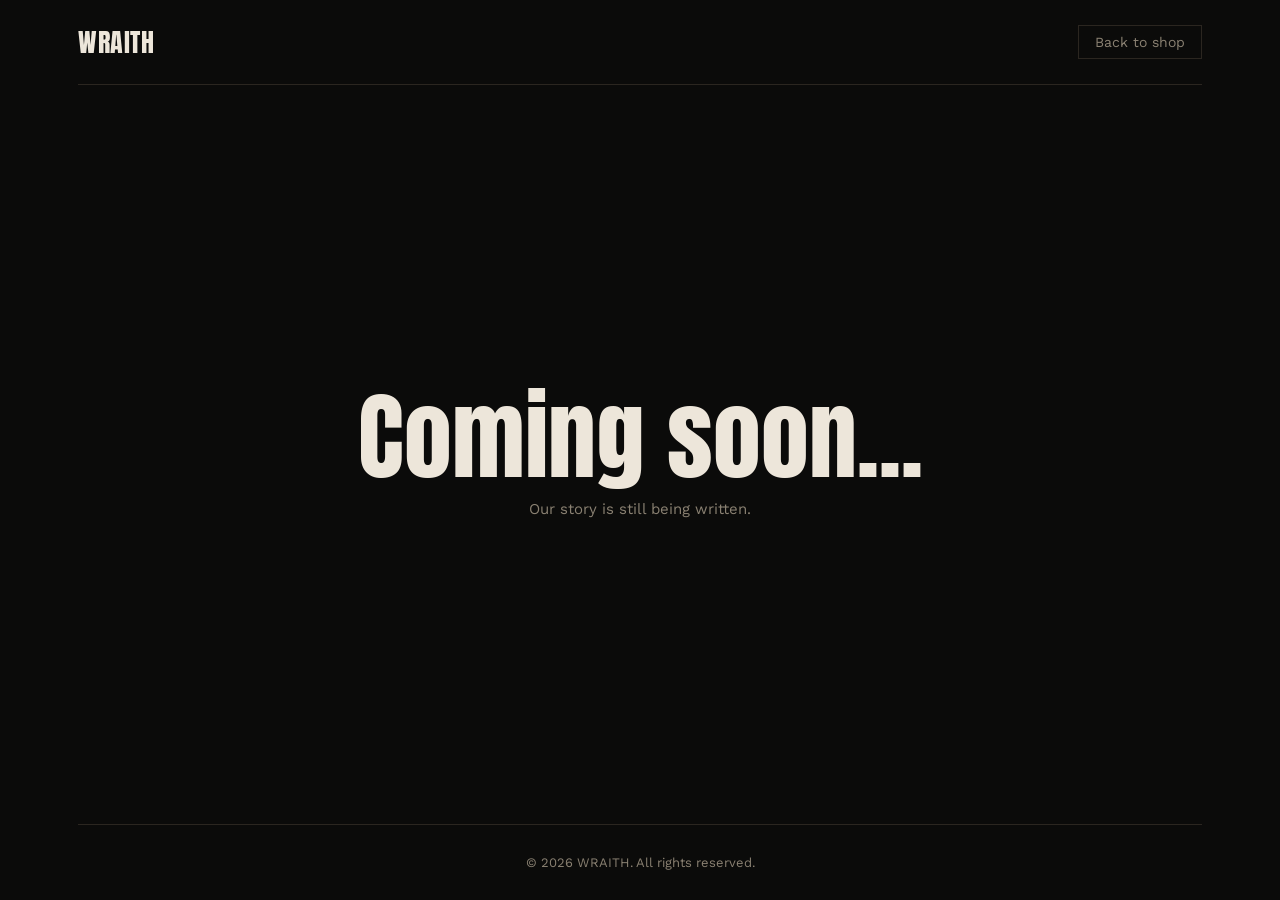
<file: about.html>
<!DOCTYPE html>
<html lang="en">
<head>
<meta charset="UTF-8">
<meta name="viewport" content="width=device-width, initial-scale=1.0">
<title>Our Story — WRAITH</title>
<link rel="preconnect" href="https://fonts.googleapis.com">
<link href="https://fonts.googleapis.com/css2?family=Anton&family=Work+Sans:wght@400;500;600&display=swap" rel="stylesheet">
<style>
  :root{
    --bg: #0B0B0A;
    --ink: #EDE6DA;
    --muted: #8A8172;
    --accent: #7A1F1F;
    --line: #2B2620;
  }
  *{ box-sizing: border-box; margin:0; padding:0; }
  body{
    background: var(--bg);
    color: var(--ink);
    font-family: 'Work Sans', sans-serif;
    min-height: 100vh;
    display: flex;
    flex-direction: column;
  }
  a{ color: inherit; text-decoration: none; }
  .wrap{ max-width: 1180px; margin: 0 auto; padding: 0 28px; width: 100%; }
  header{
    display: flex;
    align-items: center;
    justify-content: space-between;
    padding: 22px 0;
    border-bottom: 1px solid var(--line);
  }
  .logo{ font-family: 'Anton'; font-size: 26px; letter-spacing: 0.02em; }
  .back{
    font-size: 14px;
    color: var(--muted);
    border: 1px solid var(--line);
    padding: 8px 16px;
    transition: color .15s, border-color .15s;
  }
  .back:hover{ color: var(--accent); border-color: var(--accent); }
  main{
    flex: 1;
    display: flex;
    align-items: center;
    justify-content: center;
    text-align: center;
    padding: 80px 28px;
  }
  main h1{
    font-family: 'Anton', sans-serif;
    font-weight: 400;
    font-size: clamp(48px, 9vw, 96px);
    line-height: 0.95;
  }
  main p{
    color: var(--muted);
    font-size: 15px;
    margin-top: 18px;
  }
  footer{
    padding: 30px 0;
    border-top: 1px solid var(--line);
    font-size: 13px;
    color: var(--muted);
    text-align: center;
  }
</style>
</head>
<body>

  <div class="wrap">
    <header>
      <a href="index.html" class="logo">WRAITH</a>
      <a href="index.html" class="back">Back to shop</a>
    </header>
  </div>

  <main>
    <div>
      <h1>Coming soon...</h1>
      <p>Our story is still being written.</p>
    </div>
  </main>

  <div class="wrap">
    <footer>© 2026 WRAITH. All rights reserved.</footer>
  </div>

</body>
</html>
</file>
